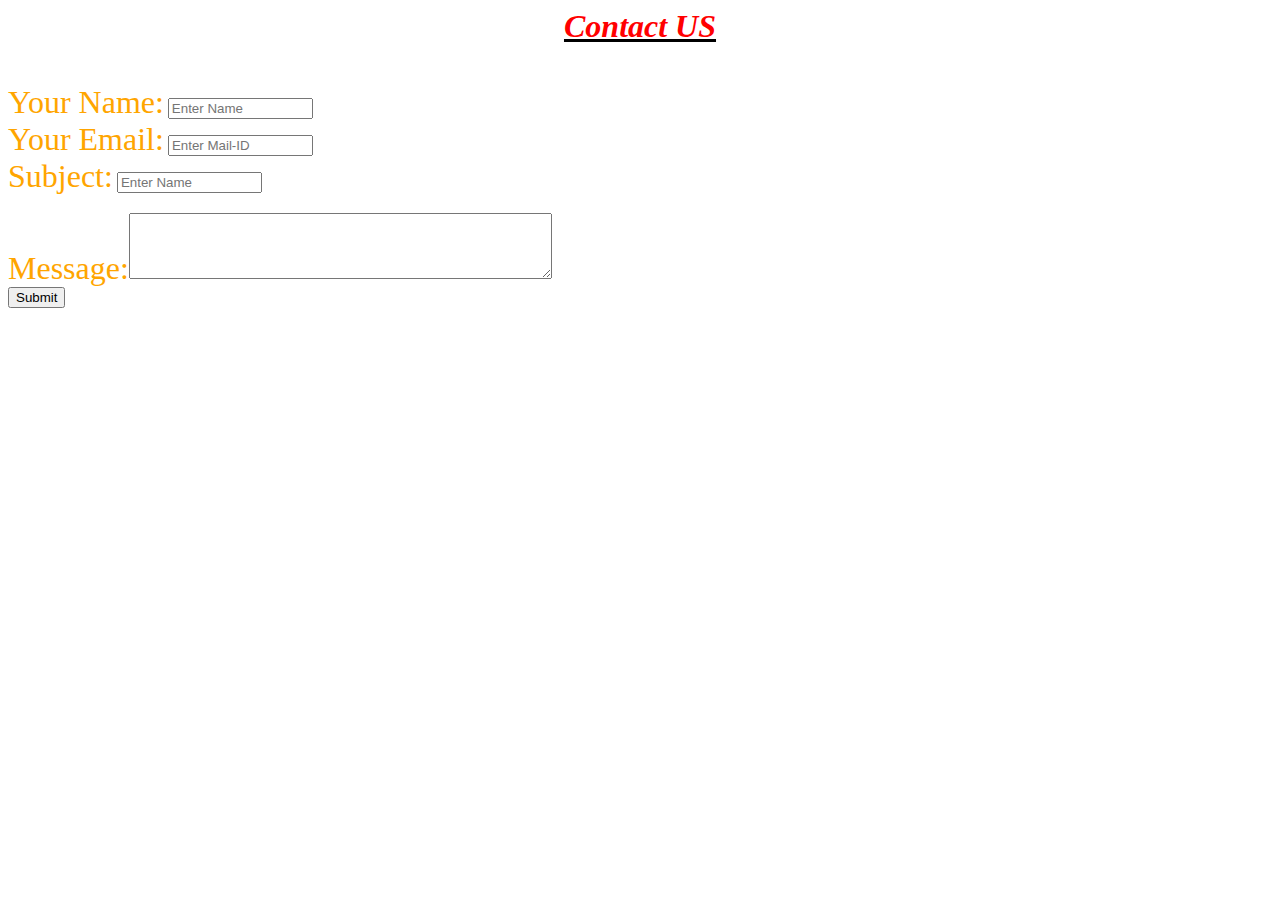
<file: Bus Web Application/CODE/Contactus.html>
<html>
<head>
<title>CONTACT US</title>
<body>
<h1><i><u><center><font color="red">Contact US</font></center></u></i></h1><br>
<label for="name"><font color="orange" size="6">Your Name:</font>
<input type="text" id="name" value=""  size="15" placeholder="Enter Name">
<br>
<label for="Email"><font color="orange" size="6">Your Email:</font>
<input type="text" id="Email" value=""  size="15" placeholder="Enter Mail-ID">
<br>
<label for="subject"><font color="orange" size="6">Subject:</font>
<input type="text" id="subject" value=""  size="15" placeholder="Enter Name">
<br>
<br>

<font color="orange" size="6">Message:</font><textarea rows="4" cols="50">


</textarea>
 <br>
 <input type="button" class="button" value="Submit" name="Submit">
</body>
</head>
</html>
</file>
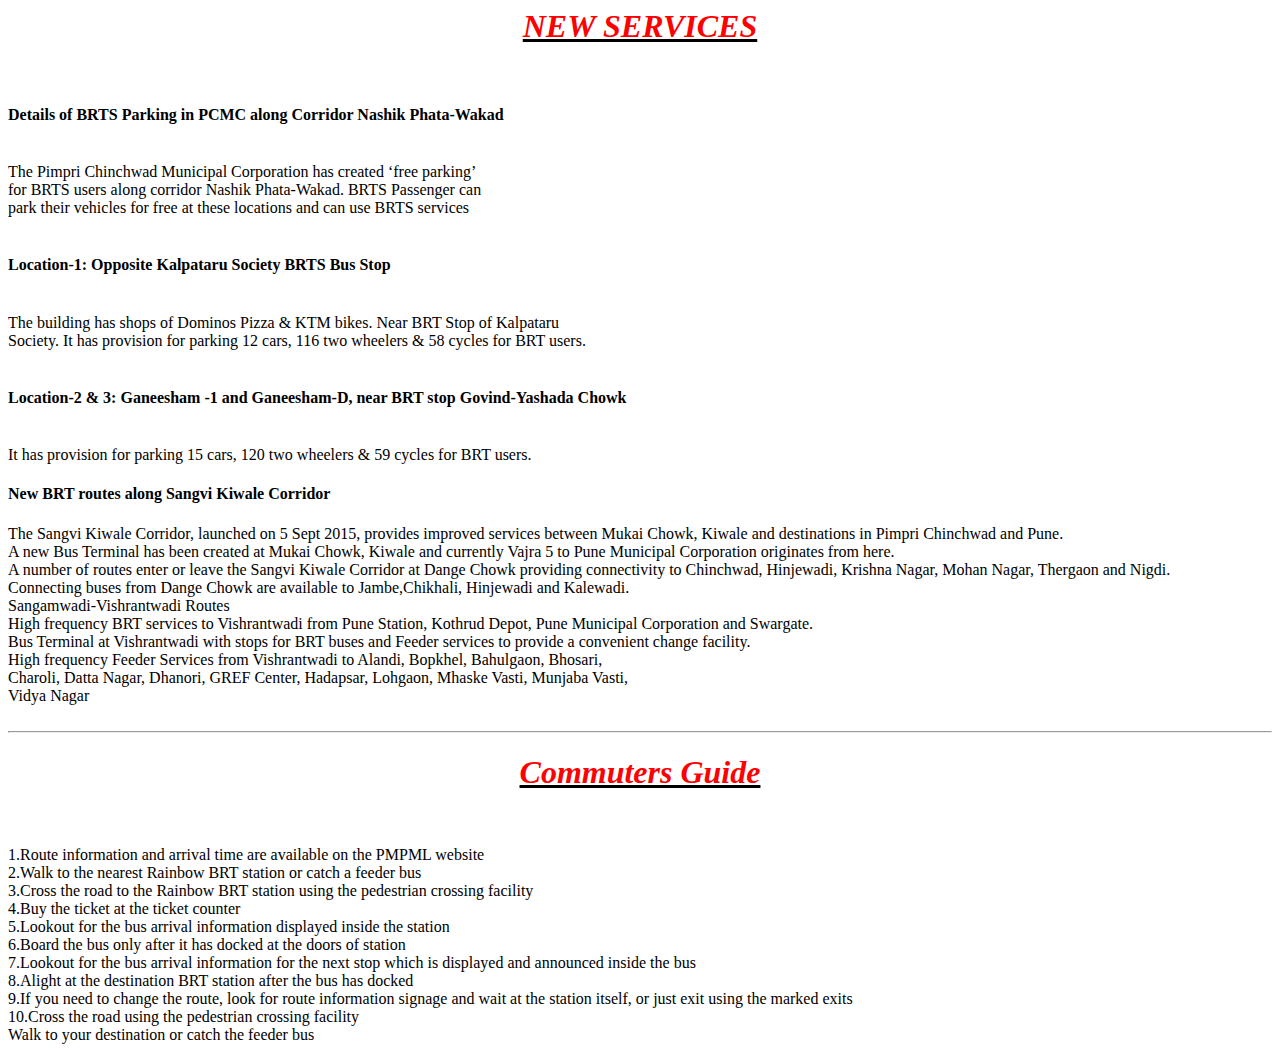
<file: Bus Web Application/CODE/Passengersinfo.html>
<html>
<head>
<title>PASSENGERS INFO</title>
<body>
<h1><i><u><center><font color="red">NEW SERVICES</font></center></u></i></h1><br>
<p><h4>Details of BRTS Parking in PCMC along Corridor Nashik Phata-Wakad</h4><br>
The Pimpri Chinchwad Municipal Corporation has created ‘free parking’ <br>
for BRTS users along corridor Nashik Phata-Wakad. BRTS Passenger can <br>
park their vehicles for free at these locations and can use BRTS services<br>
<br>

<h4>Location-1: Opposite Kalpataru Society BRTS Bus Stop</h4><br>
The building has shops of Dominos Pizza & KTM bikes. Near BRT Stop of Kalpataru <br>
Society. It has provision for parking 12 cars, 116 two wheelers & 58 cycles for BRT users.<br>
<br>
<h4>Location-2 & 3: Ganeesham -1 and Ganeesham-D, near BRT stop Govind-Yashada Chowk</h4><br>
It has provision for parking 15 cars, 120 two wheelers & 59 cycles for BRT users.
<br>
<p><h4>New BRT routes along Sangvi Kiwale Corridor</h4>
The Sangvi Kiwale Corridor, launched on 5 Sept 2015, provides improved services between
 Mukai Chowk, Kiwale and destinations in Pimpri Chinchwad and Pune.<br>
A new Bus Terminal has been created at Mukai Chowk, Kiwale and currently Vajra 5 to Pune
 Municipal Corporation originates from here.<br>
A number of routes enter or leave the Sangvi Kiwale Corridor at Dange Chowk providing 
connectivity to Chinchwad, Hinjewadi, Krishna Nagar, Mohan Nagar, Thergaon and Nigdi.<br>
Connecting buses from Dange Chowk are available to Jambe,Chikhali, Hinjewadi and Kalewadi.
<br>

Sangamwadi-Vishrantwadi Routes<br>
High frequency BRT services to Vishrantwadi from Pune Station, Kothrud Depot, Pune Municipal
 Corporation and Swargate.<br>
Bus Terminal at Vishrantwadi with stops for BRT buses and Feeder services to provide a 
convenient change facility.<br>
High frequency Feeder Services from Vishrantwadi to Alandi, Bopkhel, Bahulgaon, Bhosari,<br>
 Charoli, Datta Nagar, Dhanori, GREF Center, Hadapsar, Lohgaon, Mhaske Vasti, Munjaba Vasti,<br>
 Vidya Nagar<br>
 <br>
 <hr>
 <h1><i><u><center><font color="red">Commuters Guide</font></center></u></i></h1><br>
<p>1.Route information and arrival time are available on the PMPML website<br>
 2.Walk to the nearest Rainbow BRT station or catch a feeder bus<br>
3.Cross the road to the Rainbow BRT station using the pedestrian crossing facility<br>
4.Buy the ticket at the ticket counter<br>
5.Lookout for the bus arrival information displayed inside the station<br>
6.Board the bus only after it has docked at the doors of station<br>
7.Lookout for the bus arrival information for the next stop which is displayed and announced 
inside the bus<br>
8.Alight at the destination BRT station after the bus has docked<br>
9.If you need to change the route, look for route information signage and wait at the station
 itself, or just exit using the marked exits<br>
10.Cross the road using the pedestrian crossing facility<br>
Walk to your destination or catch the feeder bus <br>
</head>
</body>
</html>
</file>
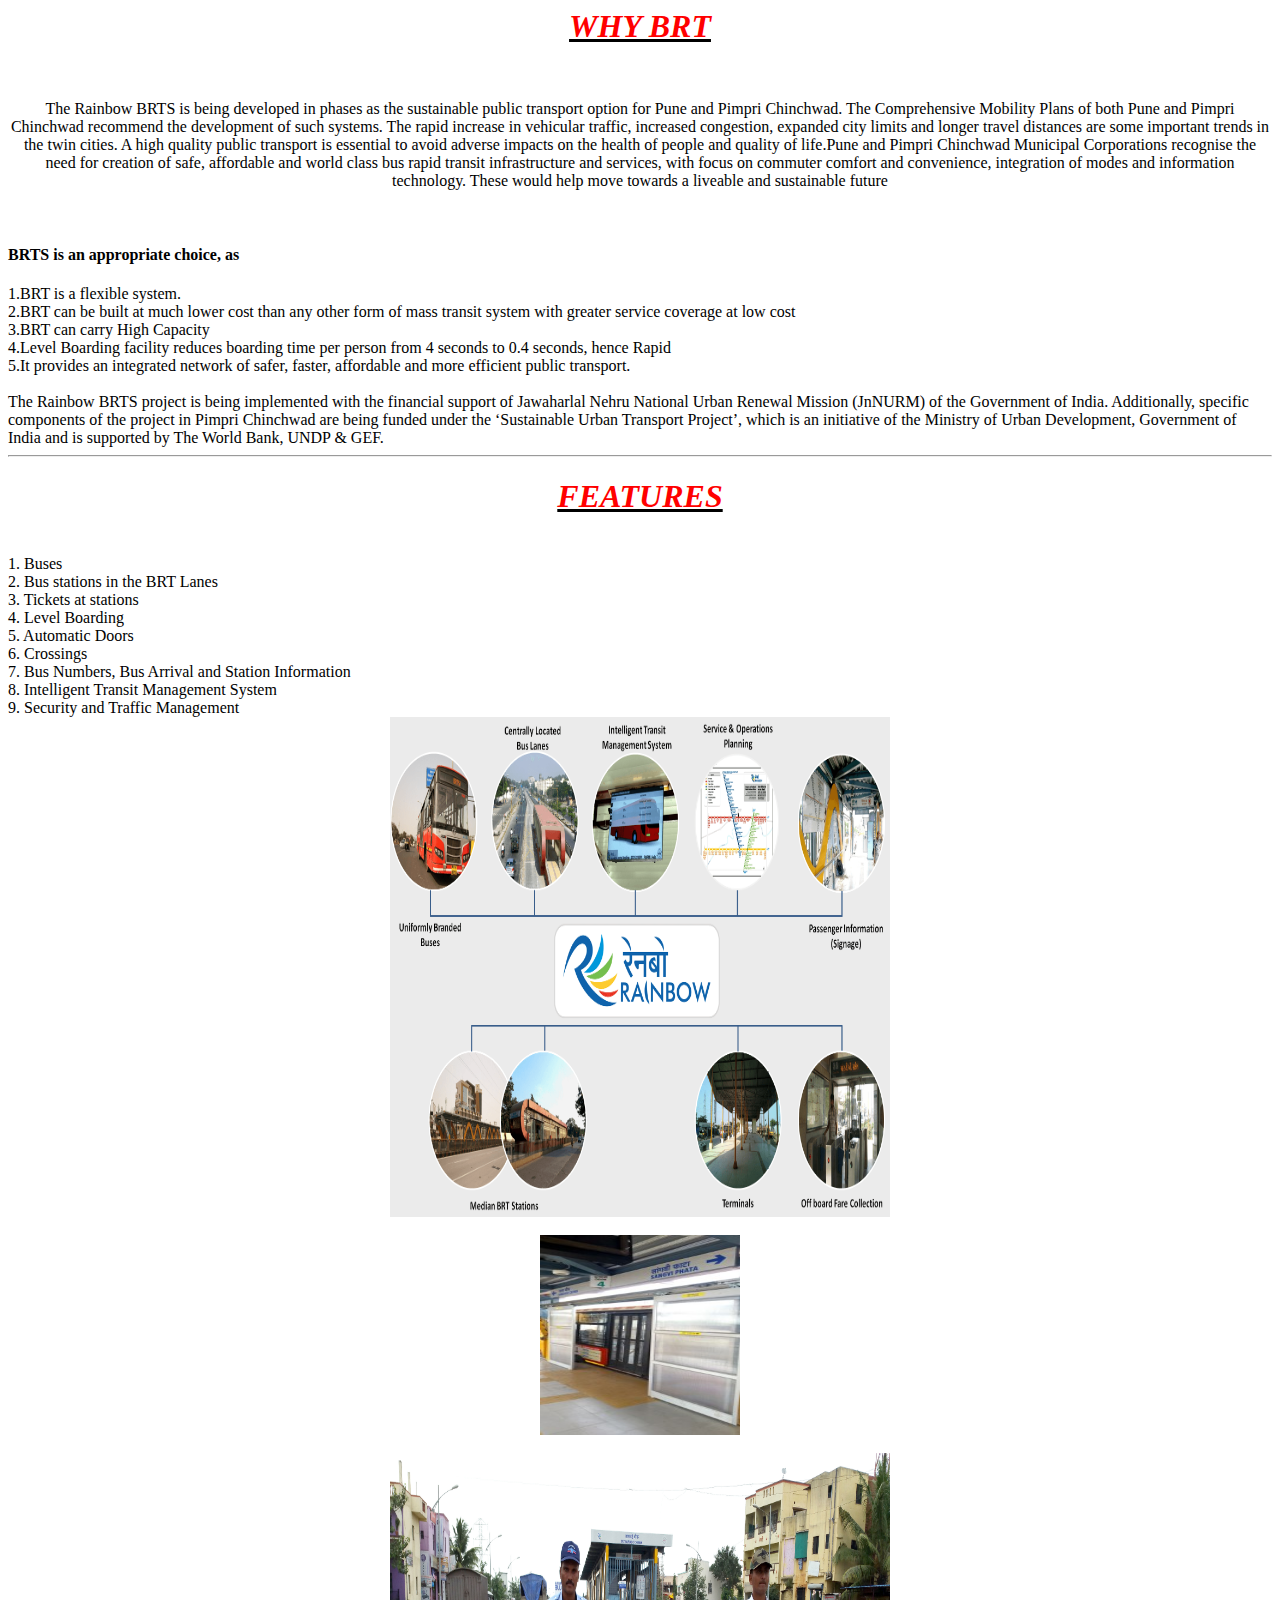
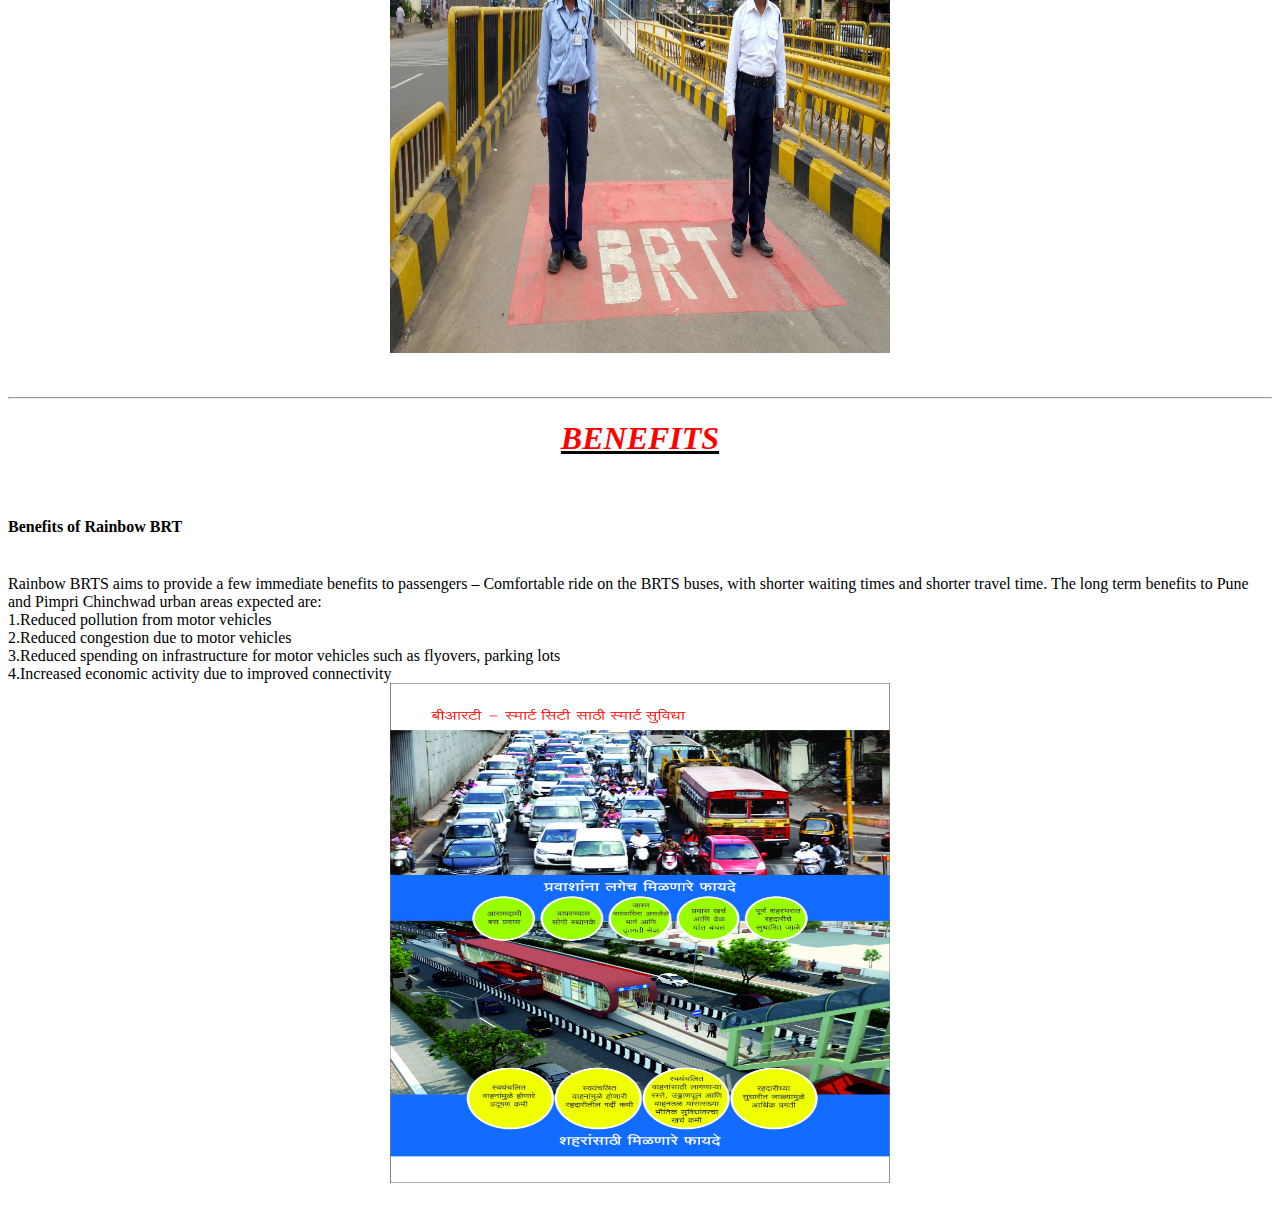
<file: Bus Web Application/CODE/Rainbowbrt.html>
<html>
<head>
<title>RAINBOW BRT</title>
<body>
 <h1><i><u><center><font color="red">WHY BRT</font></center></u></i></h1><br>
 <p><center>The Rainbow BRTS is being developed in phases as the sustainable public transport
 option for Pune and Pimpri Chinchwad. The Comprehensive Mobility Plans of both Pune 
 and Pimpri Chinchwad recommend the development of such systems. The rapid increase in
 vehicular traffic, increased congestion, expanded city limits and longer travel distances
 are some important trends in the twin cities. A high quality public transport is essential
 to avoid adverse impacts on the health of people and quality of life.Pune and Pimpri 
 Chinchwad Municipal Corporations recognise the need for creation of safe, affordable 
 and world class bus rapid transit infrastructure and services, with focus on commuter
 comfort and convenience, integration of modes and information technology. These would 
 help move towards a liveable and sustainable future</center></p>
 <br>
 <h4>BRTS is an appropriate choice, as</h4>
1.BRT is a flexible system.<br>
2.BRT can be built at much lower cost than any other form of mass transit system
 with greater service coverage at low cost<br>
3.BRT can carry High Capacity<br>
4.Level Boarding facility reduces boarding time per person from 4 seconds to 0.4 
seconds, hence Rapid<br>
5.It provides an integrated network of safer, faster, affordable and more efficient
 public transport.<br>
 <br>
The Rainbow BRTS project is being implemented with the financial support of Jawaharlal
 Nehru National Urban Renewal Mission (JnNURM) of the Government of India. Additionally, 
 specific components of the project in Pimpri Chinchwad are being funded under the 
 ‘Sustainable Urban Transport Project’, which is an initiative of the Ministry of Urban 
 Development, Government of India and is supported by The World Bank, UNDP & GEF.
 <br>
 <hr>
 <h1><i><u><center><font color="red">FEATURES</font></center></u></i></h1><br>
 1. Buses<br>
2. Bus stations in the BRT Lanes<br>
3. Tickets at stations<br>
4. Level Boarding<br>
5. Automatic Doors<br>
6. Crossings<br>
7. Bus Numbers, Bus Arrival and Station Information<br>
8. Intelligent Transit Management System<br>
9. Security and Traffic Management<br>

<center><img src="f1.png" height="500" width="500"></center><br>
<center><img src="f2.jpg" height="200" width="200"></center><br>
<center><img src="f3.jpg" height="500" width="500"></center><br>
<br>
<hr>
<h1><i><u><center><font color="red">BENEFITS</font></center></u></i></h1><br>
<h4>Benefits of Rainbow BRT</h4><br>
Rainbow BRTS aims to provide a few immediate benefits to passengers – Comfortable ride
 on the BRTS buses, with shorter waiting times and shorter travel time. The long term 
 benefits to Pune and Pimpri Chinchwad urban areas expected are:<br>

1.Reduced pollution from motor vehicles<br>
2.Reduced congestion due to motor vehicles<br>
3.Reduced spending on infrastructure for motor vehicles such as flyovers, parking lots<br>
4.Increased economic activity due to improved connectivity<br>
<center><img src="b1.jpg" height="500" width="500"></center><br>
 </body>
 </head>
 </html>
</file>
